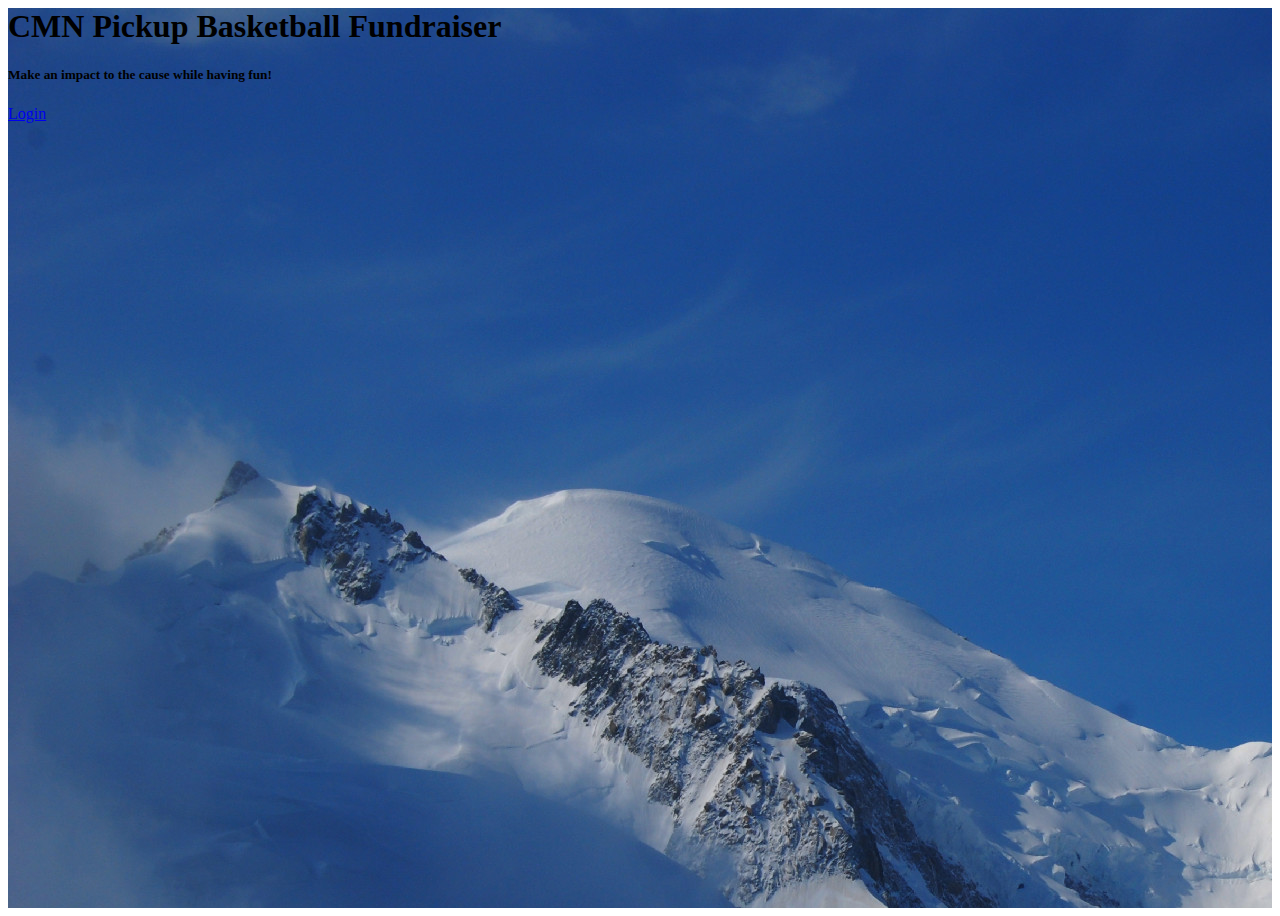
<file: index.html>
<head>
  <meta charset="UTF-8" />
  <meta name="viewport" content="width=device-width, initial-scale=1, shrink-to-fit=no" />
  <meta http-equiv="x-ua-compatible" content="ie=edge" />
  <title>CMN Fund Raiser Game</title>
  <link rel="shortcut icon" type="image/x-icon" href="/favicon.ico">
  <link href="https://cdn.jsdelivr.net/npm/bootstrap@5.0.2/dist/css/bootstrap.min.css" rel="stylesheet"
    integrity="sha384-EVSTQN3/azprG1Anm3QDgpJLIm9Nao0Yz1ztcQTwFspd3yD65VohhpuuCOmLASjC" crossorigin="anonymous">
  <!-- Font Awesome -->
  <link rel="stylesheet" href="https://use.fontawesome.com/releases/v5.11.2/css/all.css" />
  <!-- Google Fonts Roboto -->
  <link rel="stylesheet" href="https://fonts.googleapis.com/css2?family=Roboto:wght@300;400;500;700&display=swap" />
  <!-- MDB -->
  <!-- <link rel="stylesheet" href="css/mdb.min.css" /> -->
  <!-- Custom styles -->
  <!-- <link rel="stylesheet" href="css/style.css" /> -->
  <style>
    #intro {
      background-image: url("/img/MontBlanc.jpg");
      height: 100vh;
    }

    /* Height for devices larger than 576px */
    @media (min-width: 992px) {}
  </style>
</head>

<body>
  <!-- Navbar -->
  <!-- Background image -->
  <div id="intro" class="bg-image">
    <div class="container d-flex align-items-center justify-content-center text-center h-100">
      <div class="text-white">
        <h1 class="mb-3">CMN Pickup Basketball Fundraiser</h1>
        <h5 class="mb-4 ">Make an impact to the cause while having fun!</h5>
        <a class="btn btn-outline-light btn-lg m-2" href="./login.php">Login</a>
      </div>
    </div>
  </div>
  <!-- Background image -->
</body>
</file>
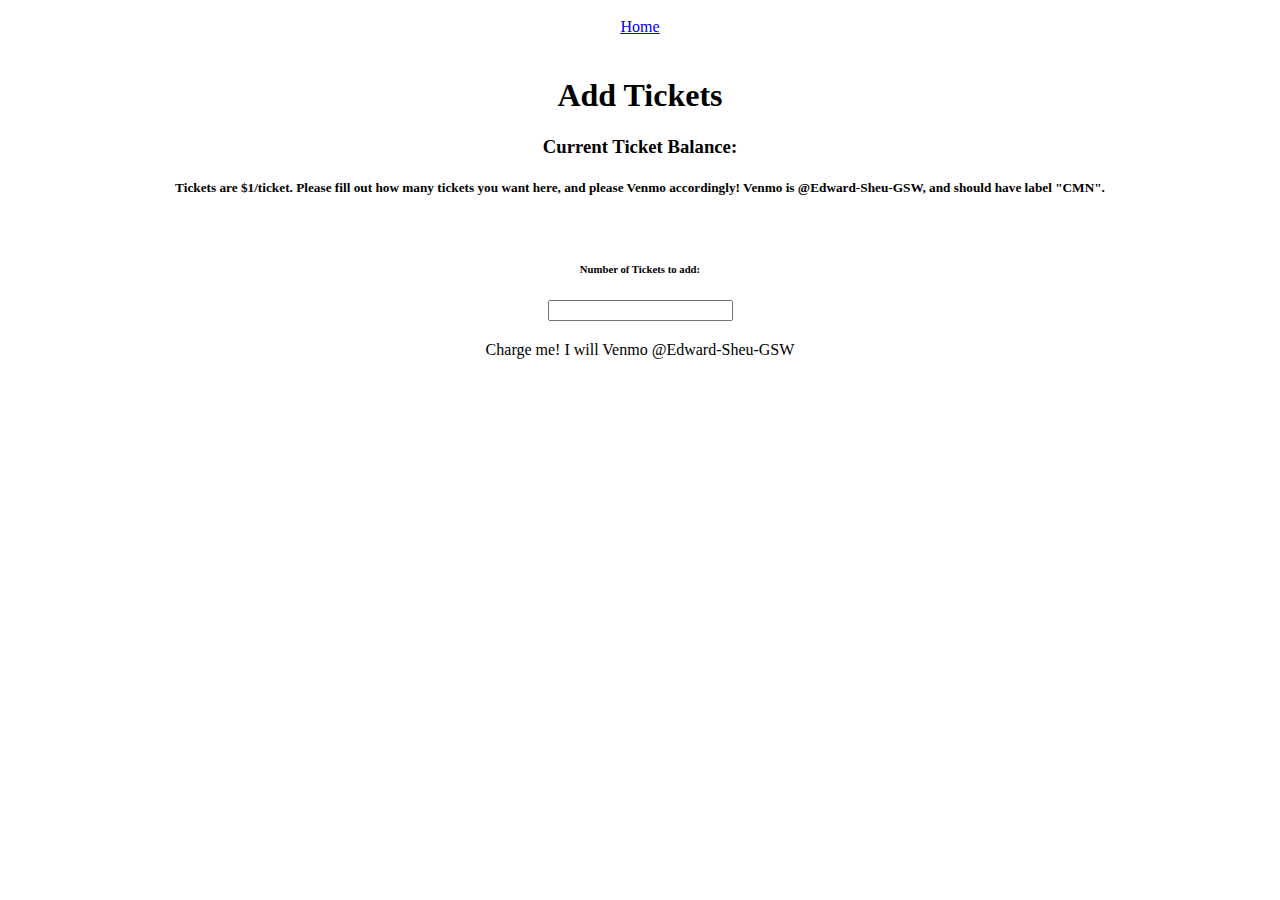
<file: html/addTix.html>
<html lang="en">

<head>
  <meta charset="utf-8">

  <title> CMN Pickup Tournament </title>
  <meta name="description" content="The HTML5 Herald">
  <meta name="author" content="SitePoint">

  <!-- Dennis add favicon -->
  <link rel="shortcut icon" type="image/x-icon" href="/favicon.ico">
  <!-- Dennis Replace with Bootstrap 5.0 CDN Bundle -->
  <link href="https://cdn.jsdelivr.net/npm/bootstrap@5.0.2/dist/css/bootstrap.min.css" rel="stylesheet"
    integrity="sha384-EVSTQN3/azprG1Anm3QDgpJLIm9Nao0Yz1ztcQTwFspd3yD65VohhpuuCOmLASjC" crossorigin="anonymous">
  <!-- Dennis local styles is after loading Bootstrap -->
  <link rel="stylesheet" href="../css/styles.css">
</head>

<body>
  <div>
    <!-- Dennis add href to "/" -->
    <a href="/" class="btn btn-primary btn-large">
      Home
    </a>
  </div>
  <div>
    <h1>Add Tickets</h1>
    <h3>Current Ticket Balance:</h3>

    <h5>Tickets are $1/ticket. Please fill out how many tickets you want here, and please Venmo accordingly! Venmo is
      @Edward-Sheu-GSW, and should have label "CMN".</h5>

  </div>

  <div>
    <h6>Number of Tickets to add:</h6>
    <input type="number" id="replyNumber" min="0" data-bind="value:replyNumber" />

  </div>

  <div>
    <a class="btn btn-primary btn-large">
      Charge me!
    </a>
    <a class="btn btn-primary btn-large">
      I will Venmo @Edward-Sheu-GSW
    </a>
  </div>
  <script src="/js/myscript.js"> </script>
</body>

</html>
</file>
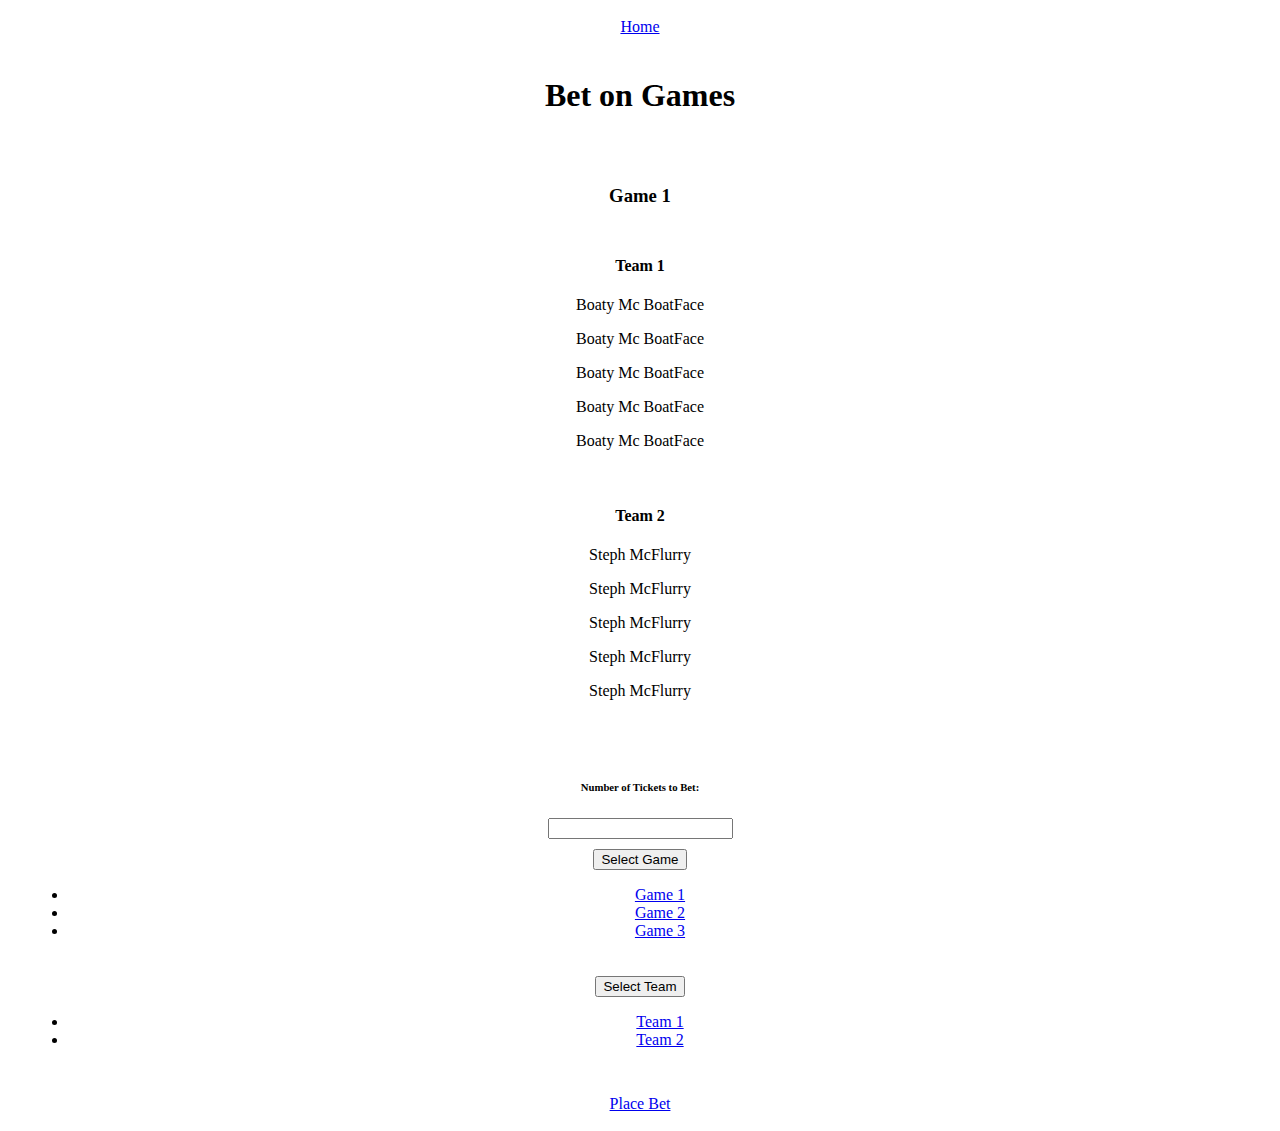
<file: html/betGame.html>
<html lang="en">

<head>
  <meta charset="utf-8">

  <title> CMN Pickup Tournament </title>
  <meta name="description" content="The HTML5 Herald">
  <meta name="author" content="SitePoint">

  <!-- Dennis add favicon -->
  <link rel="shortcut icon" type="image/x-icon" href="/favicon.ico">
  <!-- Dennis Replace with Bootstrap 5.0 CDN Bundle -->
  <link href="https://cdn.jsdelivr.net/npm/bootstrap@5.0.2/dist/css/bootstrap.min.css" rel="stylesheet"
    integrity="sha384-EVSTQN3/azprG1Anm3QDgpJLIm9Nao0Yz1ztcQTwFspd3yD65VohhpuuCOmLASjC" crossorigin="anonymous">
  <!-- Dennis local styles is after loading Bootstrap -->
  <link rel="stylesheet" href="../css/styles.css">
  <script src="https://cdn.jsdelivr.net/npm/@popperjs/core@2.9.2/dist/umd/popper.min.js"></script>
  <script src="https://cdn.jsdelivr.net/npm/bootstrap@5.0.1/dist/js/bootstrap.min.js"
    integrity="sha384-Atwg2Pkwv9vp0ygtn1JAojH0nYbwNJLPhwyoVbhoPwBhjQPR5VtM2+xf0Uwh9KtT"
    crossorigin="anonymous"></script>
</head>

<body>

  <div>
    <!-- Dennis add href to "/" -->
    <a href="/" class="btn btn-primary btn-large">
      Home
    </a>
  </div>
  <div>
    <h1>Bet on Games</h1>
  </div>
  <div class="container">
    <div class="row">
      <h3>Game 1</h3>
      <div class="col">
        <h4> Team 1 </h4>
        <p> Boaty Mc BoatFace </p>
        <p> Boaty Mc BoatFace </p>
        <p> Boaty Mc BoatFace </p>
        <p> Boaty Mc BoatFace </p>
        <p> Boaty Mc BoatFace </p>
      </div>
      <div class="col">
        <h4> Team 2 </h4>
        <p> Steph McFlurry </p>
        <p> Steph McFlurry </p>
        <p> Steph McFlurry </p>
        <p> Steph McFlurry </p>
        <p> Steph McFlurry </p>
      </div>

    </div>
  </div>
  <div>
    <h6>Number of Tickets to Bet:</h6>
    <input type="number" id="replyNumber" min="0" data-bind="value:replyNumber" />
    <div class="dropdown">
      <button class="btn btn-secondary dropdown-toggle" type="button" id="dropdownMenuButton1" data-bs-toggle="dropdown"
        aria-expanded="false">
        Select Game
      </button>
      <ul class="dropdown-menu" aria-labelledby="dropdownMenuButton1">
        <li><a class="dropdown-item" href="#">Game 1</a></li>
        <li><a class="dropdown-item" href="#">Game 2</a></li>
        <li><a class="dropdown-item" href="#">Game 3</a></li>
      </ul>
    </div>
    <div class="dropdown">
      <button class="btn btn-secondary dropdown-toggle" type="button" id="dropdownMenuButton1" data-bs-toggle="dropdown"
        aria-expanded="false">
        Select Team
      </button>
      <ul class="dropdown-menu" aria-labelledby="dropdownMenuButton1">
        <li><a class="dropdown-item" href="#">Team 1</a></li>
        <li><a class="dropdown-item" href="#">Team 2</a></li>

      </ul>
    </div>
  </div>

  <div>
    <a href = "./betPlaced.html" class="btn btn-primary btn-large">
      Place Bet
    </a>

  </div>
  <script src="/js/myscript.js"> </script>
</body>

</html>
</file>
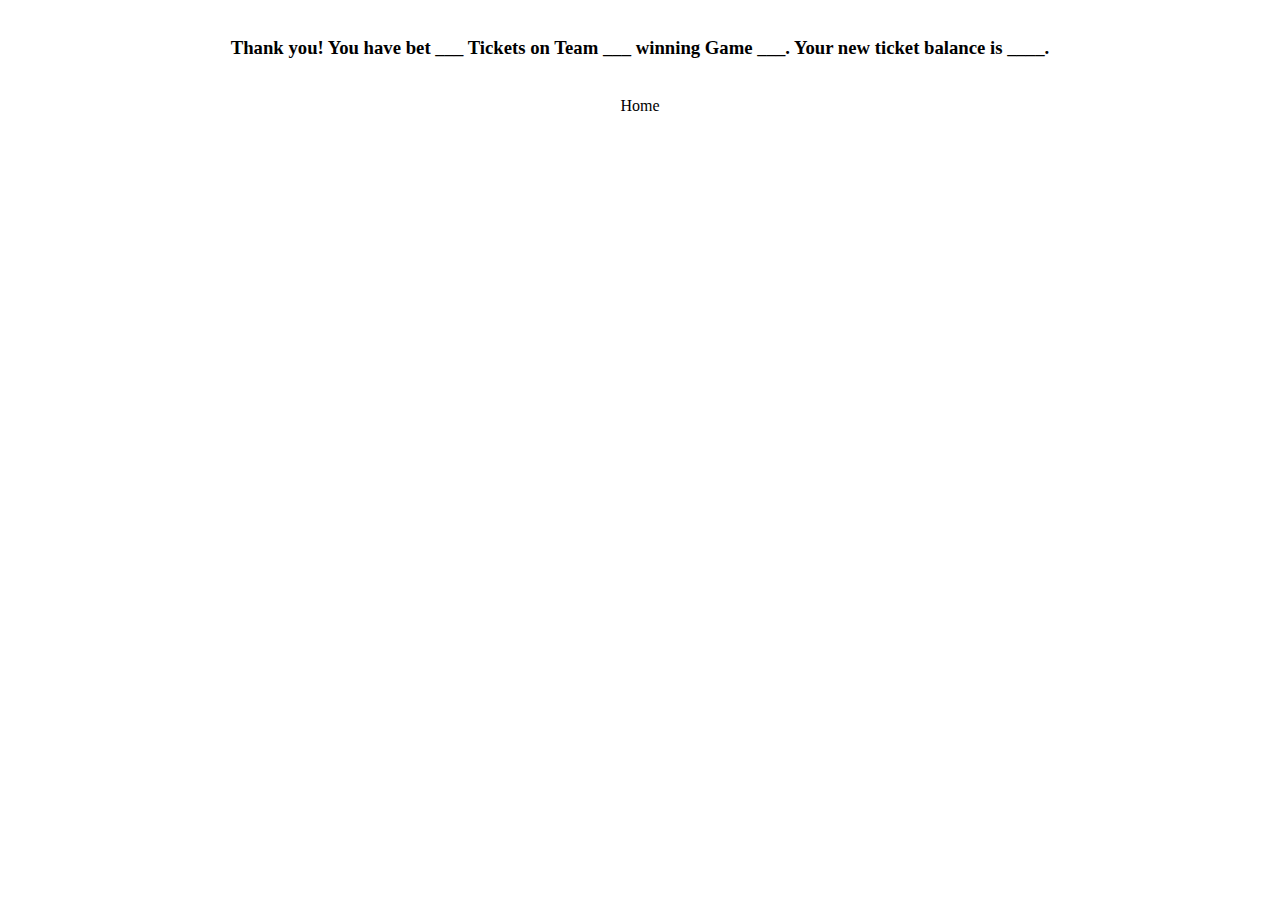
<file: html/betPlaced.html>
<html lang="en">

<head>
  <meta charset="utf-8">

  <title> CMN Pickup Tournament </title>
  <meta name="description" content="The HTML5 Herald">
  <meta name="author" content="SitePoint">

  <!-- Dennis add favicon -->
  <link rel="shortcut icon" type="image/x-icon" href="/favicon.ico">
  <!-- Dennis Replace with Bootstrap 5.0 CDN Bundle -->
  <link href="https://cdn.jsdelivr.net/npm/bootstrap@5.0.2/dist/css/bootstrap.min.css" rel="stylesheet"
    integrity="sha384-EVSTQN3/azprG1Anm3QDgpJLIm9Nao0Yz1ztcQTwFspd3yD65VohhpuuCOmLASjC" crossorigin="anonymous">
  <!-- Dennis local styles is after loading Bootstrap -->
  <link rel="stylesheet" href="../css/styles.css">

</head>

<body>

  <div>
    <h3>Thank you! You have bet ___ Tickets on Team ___ winning Game ___. Your new ticket balance is ____.</h3>

  </div>
  <div>
    <a class="btn btn-primary btn-large">
      Home
    </a>
  </div>
  <script src="/js/myscript.js"> </script>
</body>

</html>
</file>
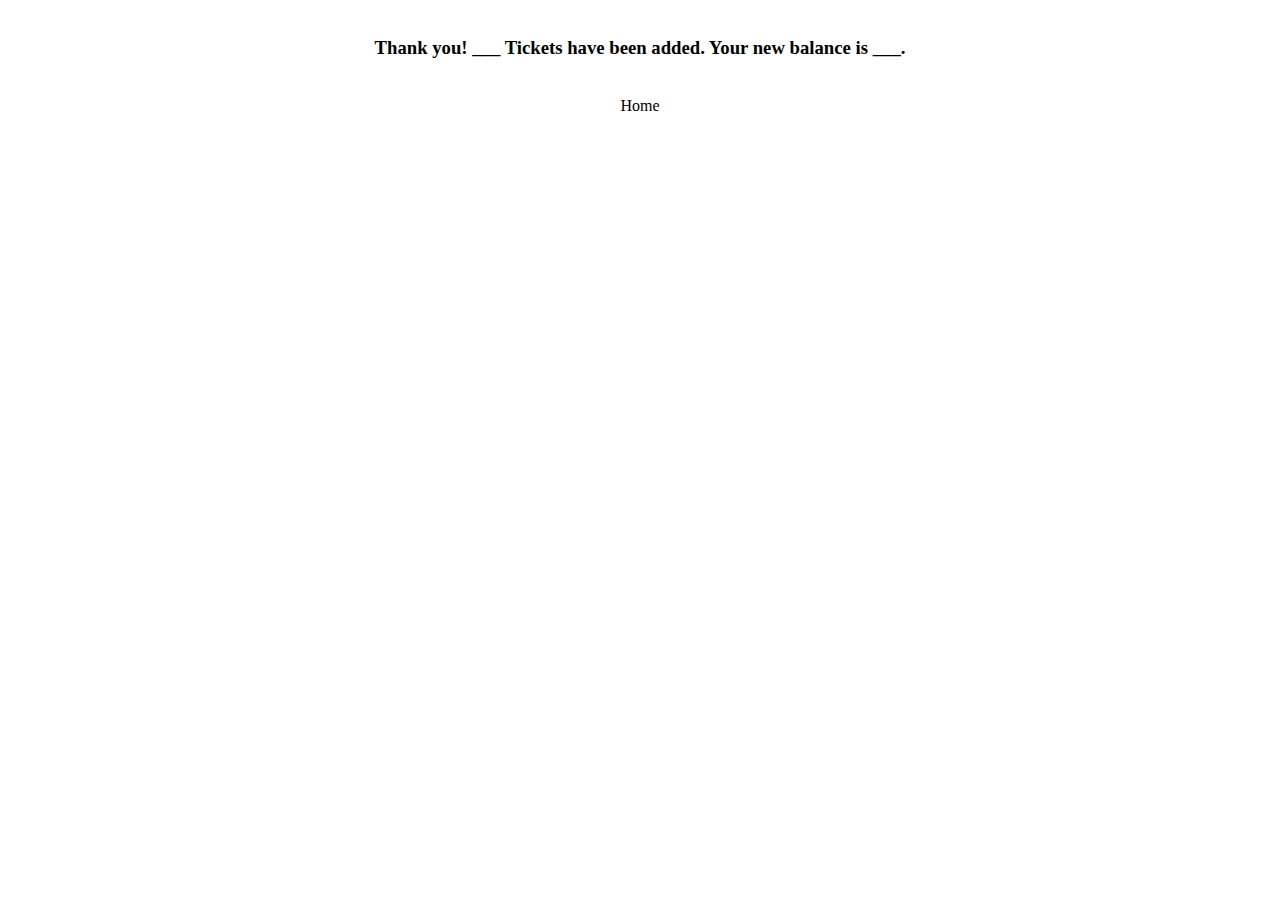
<file: html/tixAdded.html>
<html lang="en">

<head>
  <meta charset="utf-8">

  <title> CMN Pickup Tournament </title>
  <meta name="description" content="The HTML5 Herald">
  <meta name="author" content="SitePoint">

  <!-- Dennis add favicon -->
  <link rel="shortcut icon" type="image/x-icon" href="/favicon.ico">
  <!-- Dennis Replace with Bootstrap 5.0 CDN Bundle -->
  <link href="https://cdn.jsdelivr.net/npm/bootstrap@5.0.2/dist/css/bootstrap.min.css" rel="stylesheet"
    integrity="sha384-EVSTQN3/azprG1Anm3QDgpJLIm9Nao0Yz1ztcQTwFspd3yD65VohhpuuCOmLASjC" crossorigin="anonymous">
  <!-- Dennis local styles is after loading Bootstrap -->
  <link rel="stylesheet" href="../css/styles.css">

</head>

<body>

  <div>
    <h3>Thank you! ___ Tickets have been added. Your new balance is ___.</h3>

  </div>

  <div>
    <a class="btn btn-primary btn-large">
      Home
    </a>

  </div>
  <script src="/js/myscript.js"> </script>
</body>

</html>
</file>
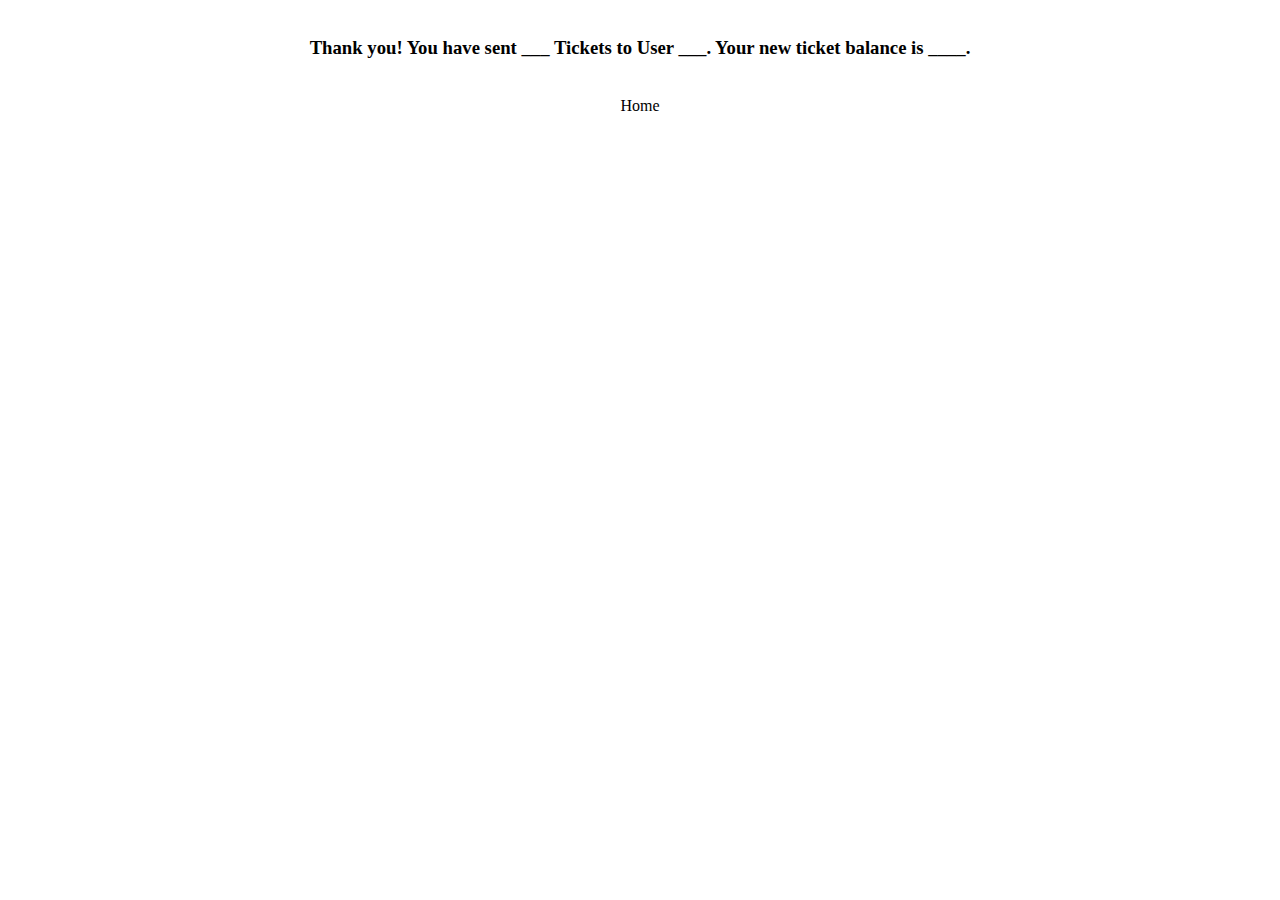
<file: html/tixSent.html>
<html lang="en">

<head>
  <meta charset="utf-8">

  <title> CMN Pickup Tournament </title>
  <meta name="description" content="The HTML5 Herald">
  <meta name="author" content="SitePoint">

  <!-- Dennis add favicon -->
  <link rel="shortcut icon" type="image/x-icon" href="/favicon.ico">
  <!-- Dennis Replace with Bootstrap 5.0 CDN Bundle -->
  <link href="https://cdn.jsdelivr.net/npm/bootstrap@5.0.2/dist/css/bootstrap.min.css" rel="stylesheet"
    integrity="sha384-EVSTQN3/azprG1Anm3QDgpJLIm9Nao0Yz1ztcQTwFspd3yD65VohhpuuCOmLASjC" crossorigin="anonymous">
  <!-- Dennis local styles is after loading Bootstrap -->
  <link rel="stylesheet" href="../css/styles.css">

</head>

<body>

  <div>
    <h3>Thank you! You have sent ___ Tickets to User ___. Your new ticket balance is ____.</h3>

  </div>
  <div>
    <a class="btn btn-primary btn-large">
      Home
    </a>
  </div>

  <script src="/js/myscript.js"> </script>
</body>

</html>
</file>
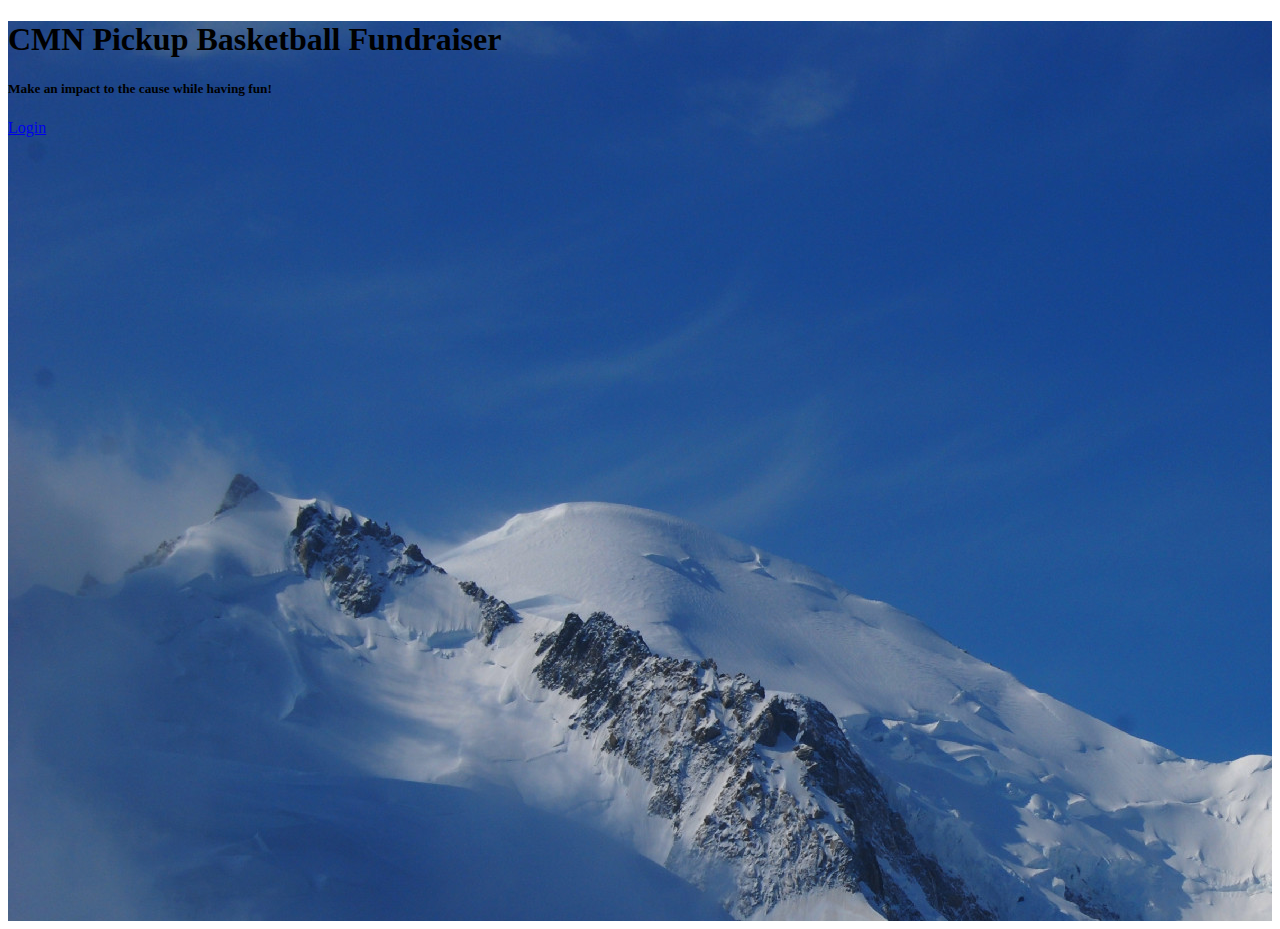
<file: ori/fullscreen.html>
<!DOCTYPE html>
<html lang="en">

<head>
  <meta charset="UTF-8" />
  <meta name="viewport" content="width=device-width, initial-scale=1, shrink-to-fit=no" />
  <meta http-equiv="x-ua-compatible" content="ie=edge" />
  <title>CMN Fund Raiser Game</title>
  <link rel="shortcut icon" type="image/x-icon" href="/img/favicon.ico">
  <link href="https://cdn.jsdelivr.net/npm/bootstrap@5.0.2/dist/css/bootstrap.min.css" rel="stylesheet"
    integrity="sha384-EVSTQN3/azprG1Anm3QDgpJLIm9Nao0Yz1ztcQTwFspd3yD65VohhpuuCOmLASjC" crossorigin="anonymous">
  <!-- Font Awesome -->
  <link rel="stylesheet" href="https://use.fontawesome.com/releases/v5.11.2/css/all.css" />
  <!-- Google Fonts Roboto -->
  <link rel="stylesheet" href="https://fonts.googleapis.com/css2?family=Roboto:wght@300;400;500;700&display=swap" />
  <!-- MDB -->
  <!-- <link rel="stylesheet" href="css/mdb.min.css" /> -->
  <!-- Custom styles -->
  <!-- <link rel="stylesheet" href="css/style.css" /> -->
  <style>
    #intro {
      background-image: url("/img/MontBlanc.jpg");
      height: 100vh;
    }

    /* Height for devices larger than 576px */
    @media (min-width: 992px) {}
  </style>
</head>

<body>
  <!-- Navbar -->
  <!-- Background image -->
  <div id="intro" class="bg-image">
    <div class="container d-flex align-items-center justify-content-center text-center h-100">
      <div class="text-white">
        <h1 class="mb-3">CMN Pickup Basketball Fundraiser</h1>
        <h5 class="mb-4 ">Make an impact to the cause while having fun!</h5>
        <a class="btn btn-outline-light btn-lg m-2" href="https://mdbootstrap.com/docs/standard/" target="_blank"
          role="button">Login</a>
      </div>
    </div>
  </div>
  <!-- Background image -->
</body>

</html>
</file>
<file: css/styles.css>
@media screen and (max-width: 500px){

}

div {
  text-align: center;
  padding: 10px;


}
</file>
